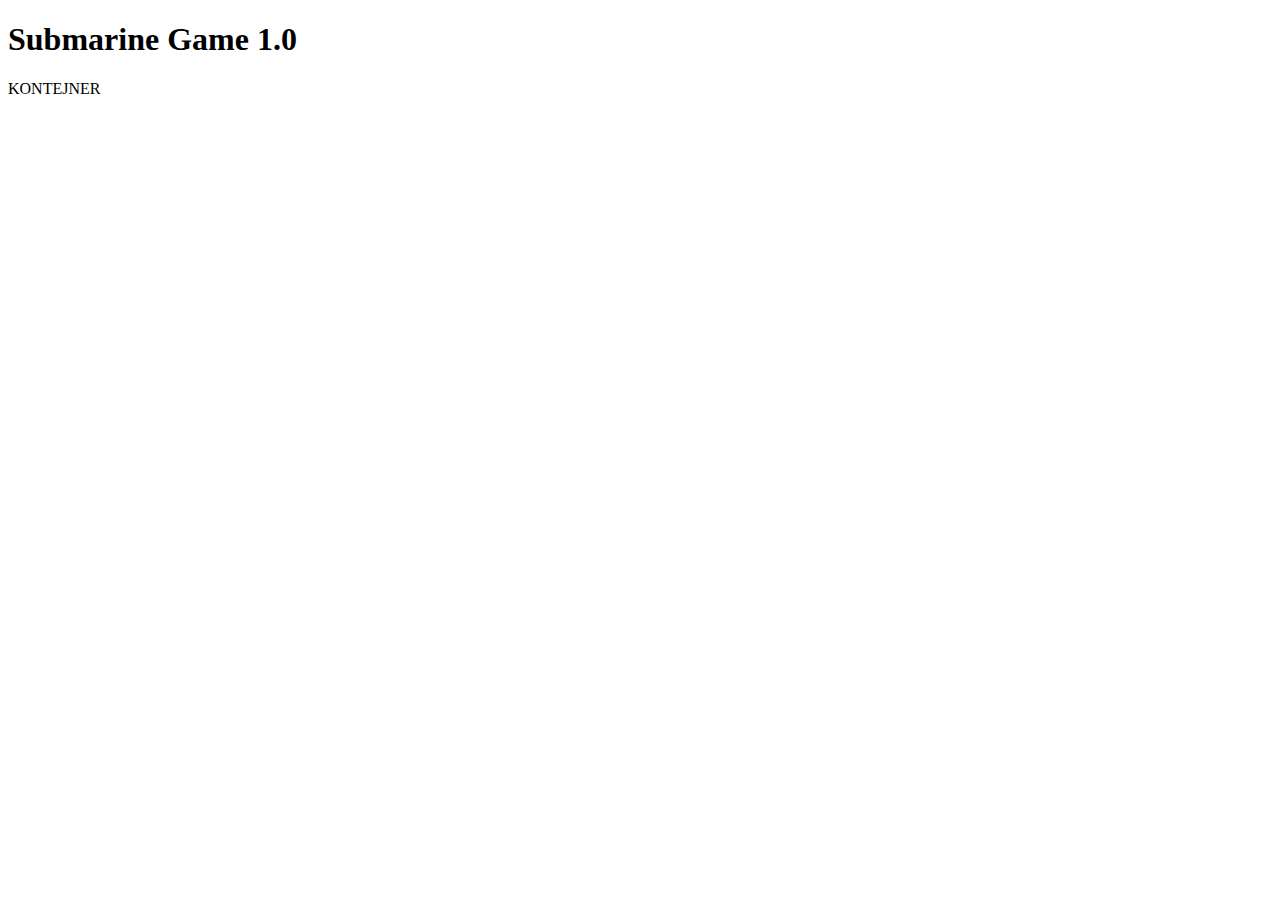
<file: sub/index.html>
<!DOCTYPE html>
<html lang="en">
    <head><meta charset="UTF-8">
        <meta name="viewport" content="width=device-width, initial-scale=1.0">
        <link type="text/css" rel='stylesheet' href="stil.css" />
        <script src='app.js' type="text/javascript"></script>
        <title>Submarine Game </title> 

    </head> 
    <body>
        <h1>Submarine Game 1.0</h1>
        KONTEJNER
    </body>
</html>
</file>
<file: sub/stil.css>
*{
    box-sizing: border-box;
}
.container{
    height: 50vh;
    width: 50vw;
}
.row{
    display: flex;
    justify-content: space-evenly;
}
.cube{
    height: 5vh;
    width: 5vw;
    border: 1px solid black;
    cursor: pointer;
}
.hit{
    background-color: green;
    cursor:not-allowed;
}
.miss{
    background-color: red;
    cursor: not-allowed;
}
</file>
